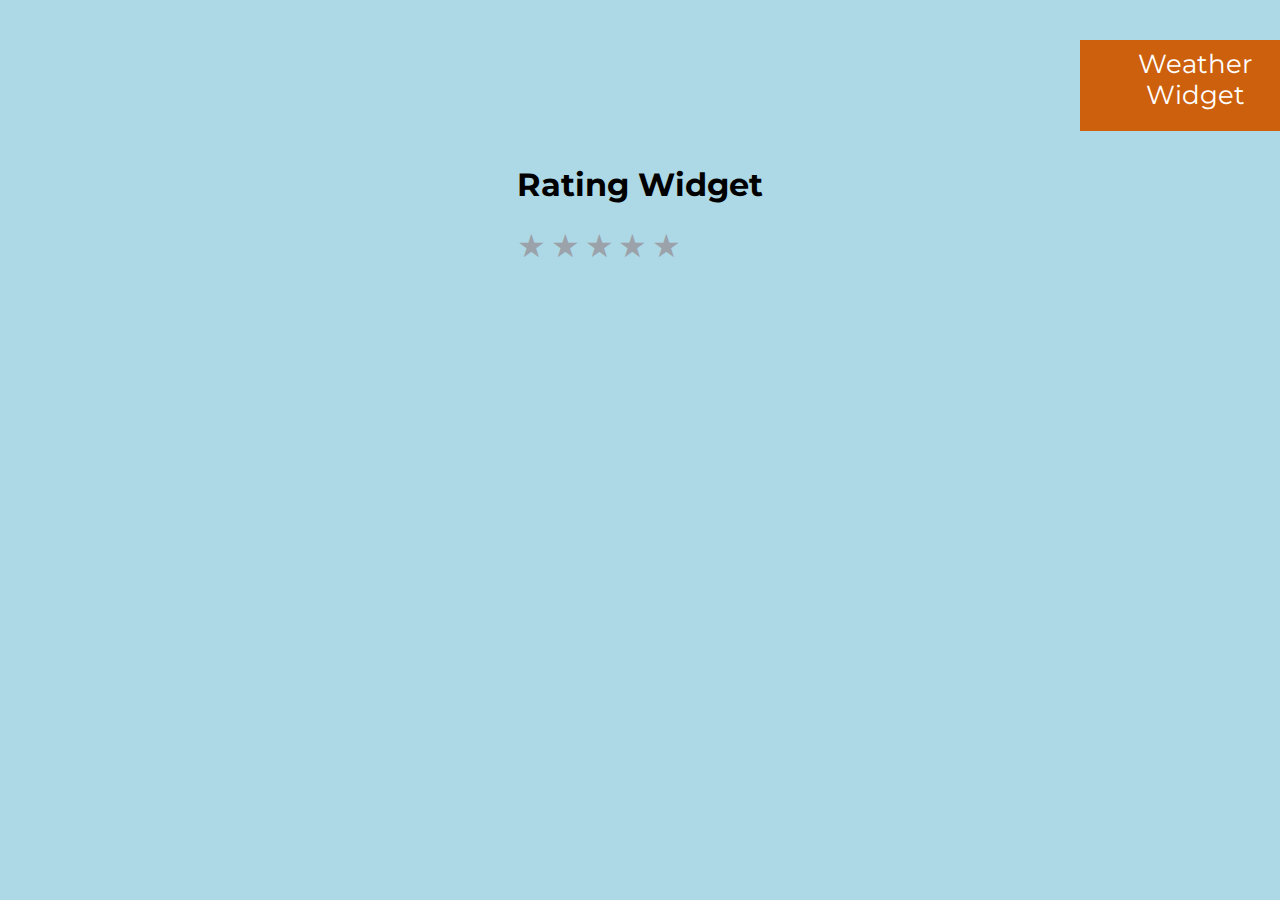
<file: index.html>
<!DOCTYPE html>
<html lang="en">

<head>
  
  <title>My Rating Widget</title>

  <meta charset="utf-8">
  <meta name="viewport" content="width=device-width, initial-scale=1.0">
  
  <link rel="stylesheet" href="index.css">  
</head>

<body>
    <nav class="container">
      
        <ul class="navigation">
          
          <li ><a class="button" href="weather.html">Weather Widget</a></li>
          
        </ul>
      </nav>
    <div class="body"> 
    <rating-form id="rating-form">
        <h1>Rating Widget</h1>
        <form action="https://httpbin.org/post" method="POST" >
            <label for="rating">How satisfied are you?</label>
            <input type="hidden" name="question" value="How satisfied are you?" >
            <input type="hidden" name="sentBy" value="HTML" > <input type="number" id="rating" name="rating" min="1"
            max="5" value="0" required>
            <button type="submit" >Submit</button>
        </form> 
    </rating-form>

    <div class="rating-widget" id="rating-widget">
        <h1 id="js"> Rating Widget</h1>
        <form action="https://httpbin.org/post" method="POST" ></form>
        <input type="hidden" id="rating" name="rating" min="3"
        max="5" value="0" required>
        <div id="rating-message"></div>
    </div>
    </div>
    <script src="index.js"></script>
</body>
</file>
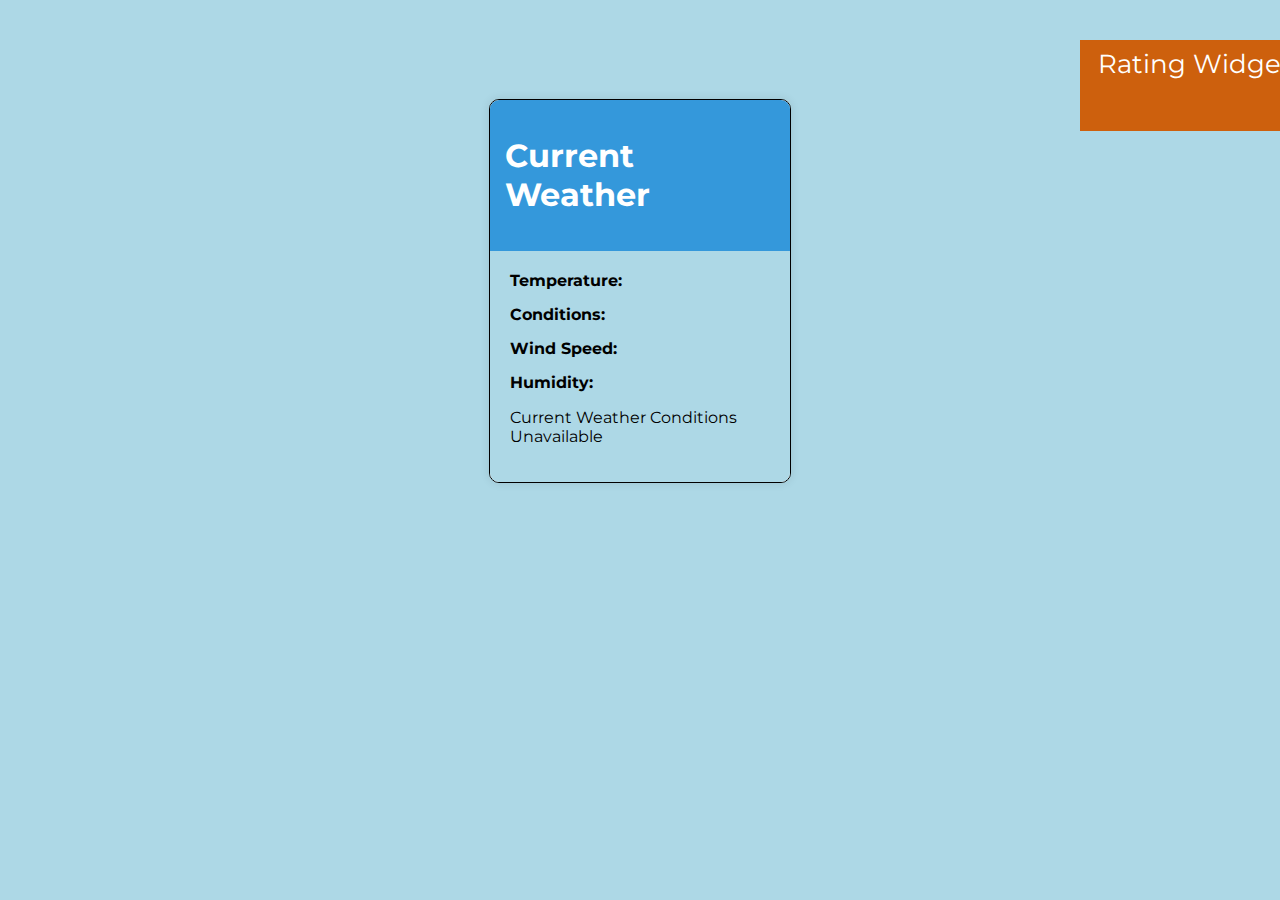
<file: weather.html>
<!DOCTYPE html>
<html lang="en">
<head>
  <meta charset="UTF-8">
  <meta name="viewport" content="width=device-width, initial-scale=1.0">
  <link rel="stylesheet" href="weather.css">  
  <link rel="stylesheet" href="/font-awesome/css/all.min.css">

</head>
<body>
  <nav class="container">      
    <ul class="navigation">
      
      <li ><a class="button" href="index.html">Rating Widget</a></li>
      
    </ul>
  </nav>
 <div class="body">   
<section class="weather-widget">
  <header class="weather-header">
    <h1>Current Weather</h2>
  </header>
  <section class="weather-details">
    <i id="weather-icon" class="weather-icon"></i>
    <div class="weather-detail">
      <span class="detail-label">Temperature: </span>
      <span id="temperature"></span>
    </div>
    <div class="weather-detail">
      <span class="detail-label">Conditions:  </span>
      <span id="conditions"></span>
    </div>
    <div class="weather-detail">
      <span class="detail-label">Wind Speed: </span>
      <span id="wind-speed"></span>
    </div>
    <div class="weather-detail">
      <span class="detail-label">Humidity: </span>
      <span id="humidity"></span>
    </div>
    <p id="weather-message"></p>
  </section>
</section>
</div>


    <script src="weather.js"></script>

</body>
</html>
</file>
<file: index.css>
@import url('https://fonts.googleapis.com/css2?family=Montserrat:wght@100&display=swap');

:root {
    --gray: #999ba2e5;
    --gold: #c29909e5;
    --star-symbol: ★;
}
*{
    font-family:"Montserrat", Arial;
    color:black;
    background-color:lightblue ;
}
nav{
  display: flex;
  width:100%;
  margin:auto;
  padding:2rem 2rem;
  align-items: center;
  justify-content: space-between;
  

}
.container{
  position:relative;
  width:100%;
  height: 3dvh; 
  overflow: scroll;
  top: 2rem;
  left: 1000px;
  
}
nav ul li{
  display: inline-block;
  list-style: none;
  margin: 0;
  padding: 0;
  overflow: hidden;
  
}
a{
  color:white;
}
.list{
  font-size:2vw;
  margin-left: 6rem;
  
}
.button {
  margin:500px;
  font-size: 2vw;
  flex: 1;
  width: 16vw;
  height: 8dvh;
  margin:0;
  top:50%;
  vertical-align: auto;
  display: inline-block;
  text-decoration: none;
  padding: 2dvh 1dvw;
  border: none;
  border-radius: 5px;
  background-color:rgb(205, 96, 13);
  text-align: center;
  cursor: pointer;
  transition: all 0.4s ease-out;
   
}

.button:hover, .button:focus {
  background-color: purple;
  background-color: var(--purple);
  color: white;
}

.button:active {
  background-color: #005cbf;
  
}

.body{
  display:flex;
  justify-content: center;
  align-items: center;
  
}
.rating-widget{
    margin-top:5vh;
    
    cursor: pointer;
  }

rating-form{
    display: inline-block;
    font-size:2rem;
  }
  
  h1{
    font-size: 2rem;
    text-align: center;
    
  }

  .star {
    color: var(--gray);
    font-size: 2rem;
    margin-right: 0.3rem;
   
  }

  .star:hover, .star.active {
    color: var(--gold);
  }
  
  #rating-message {
    margin-top: 10px;
    font-weight: bold;
  }
  .stars-hidden .star {
    display: none;
  }
  #js{
    display: none;
  }
</file>
<file: weather.css>
@import url('https://fonts.googleapis.com/css2?family=Montserrat:wght@100&display=swap');

:root{
  --blue:  #2F2FA2;
  --purple: color-mix(in srgb, var(--blue, blue) 66%,  purple 22%);
}
*{
    font-family:"Montserrat", Arial;
    color:black;
    background-color:lightblue ;
}
.body {
  display: flex;
  margin:0;
  justify-content: center;
  align-items: center;
  
   
}
nav{
  display: flex;
  width:100%;
  margin:auto;
  padding:2rem 2rem;
  align-items: center;
  justify-content: space-between;
  

}
.container{
  position:relative;
  width:100%;
  height: 3dvh; 
  overflow: scroll;
  top: 2rem;
  left: 1000px;
  
}
nav ul li{
  display: inline-block;
  list-style: none;
  margin: 0;
  padding: 0;
  overflow: hidden;
  
}
a{
  color:white;
}
.list{
  font-size:2vw;
  margin-left: 6rem;
  
}
.button {
  margin:500px;
  font-size: 2vw;
  flex: 1;
  width: 16vw;
  height: 8dvh;
  margin:0;
  top:50%;
  vertical-align: auto;
  display: inline-block;
  text-decoration: none;
  padding: 2dvh 1dvw;
  border: none;
  border-radius: 5px;
  background-color:rgb(205, 96, 13);
  text-align: center;
  cursor: pointer;
  transition: all 0.4s ease-out;
   
}

.button:hover, .button:focus {
  background-color: purple;
  background-color: var(--purple);
  color: white;
}

.button:active {
  background-color: #005cbf;
  
}
.weather-widget {
  font-family: 'Arial', sans-serif;
  background-color: #fff;
  box-shadow: 0 0 10px rgba(0, 0, 0, 0.1);
  border-radius: 10px;
  overflow: hidden;
  max-width: 300px;
  border: 1px solid black;
  
  
}

.weather-header {
  background-color: #3498db;
  color: #fff;
  padding: 15px;
  margin: 0;
  
}
h1{
  background-color:#3498db;
  color:white;
}

#weather-icon {
  font-size: 50px;

}

.weather-details {
  padding: 20px;
  

}

.weather-detail {
  display: flex;
  justify-content: space-between;
  align-items: center;
  margin-bottom: 15px;
}

.detail-label {
  font-weight: bold;
}

.weather-message {
  margin-top: 10px;
}
</file>
